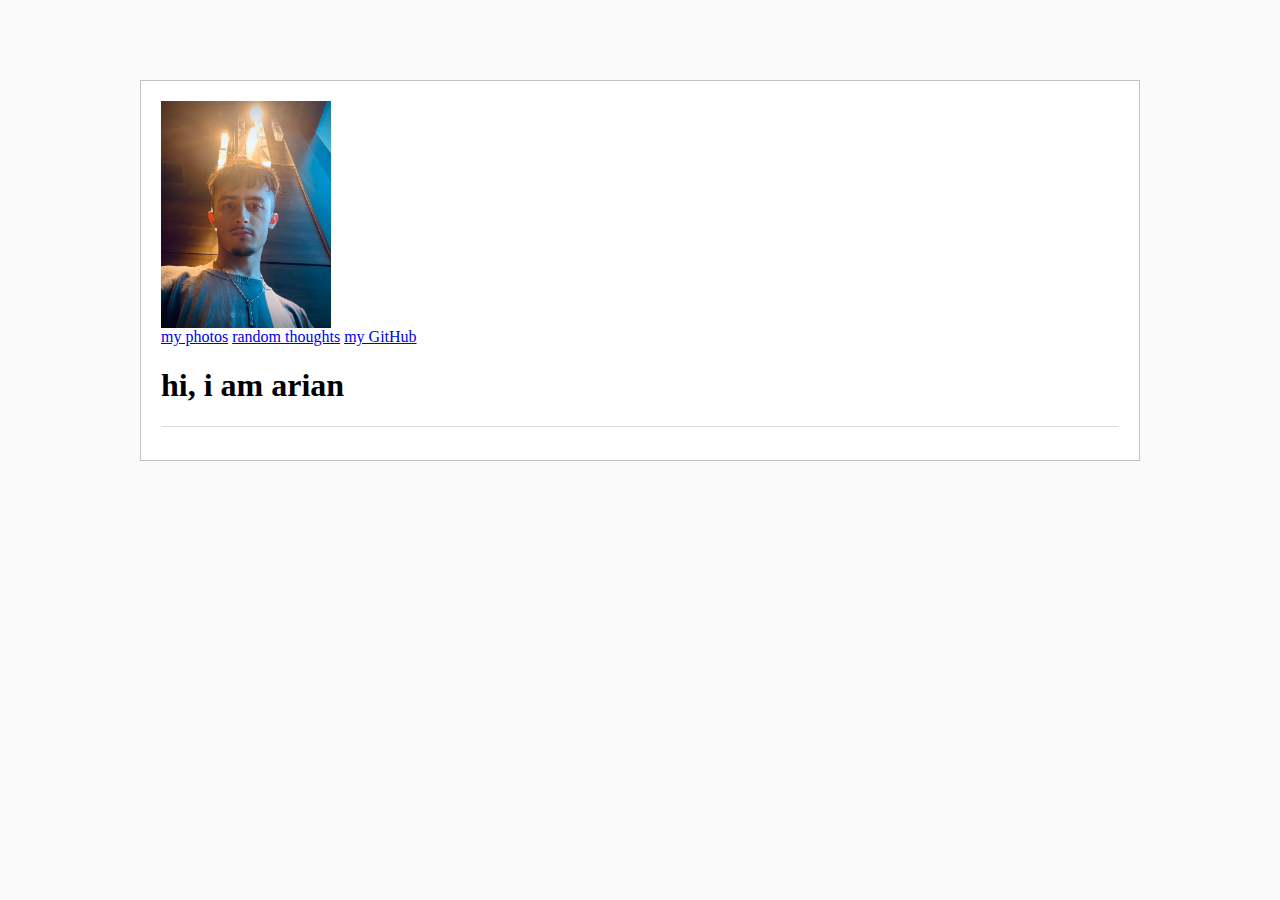
<file: index.html>
<!DOCTYPE html>
<html lang="en">
    <head>
        <meta charset="utf-8" />
        <title>mydigitalnotebook</title>
        <link rel="stylesheet" href="assets/styles.css" />
    </head>
    <body>
       <div class="container">
            <div class="column">
                <img src="assets/Myself.jpg" alt="Arian's Photo" class="profile-photo"/>
                <a href="https://tariq580.github.io/personal_site_arian/">my photos</a>
                <a href="https://tariq580.github.io/personal_site_arian/">random thoughts</a>
                <a href="https://github.com/tariq580">my GitHub</a>
            </div>
            <div class="column1">
                <h1>hi, i am arian</h1>
                <h1 class="title-sep"></h1>
            </div>
       </div>
    </body>
</html>
</file>
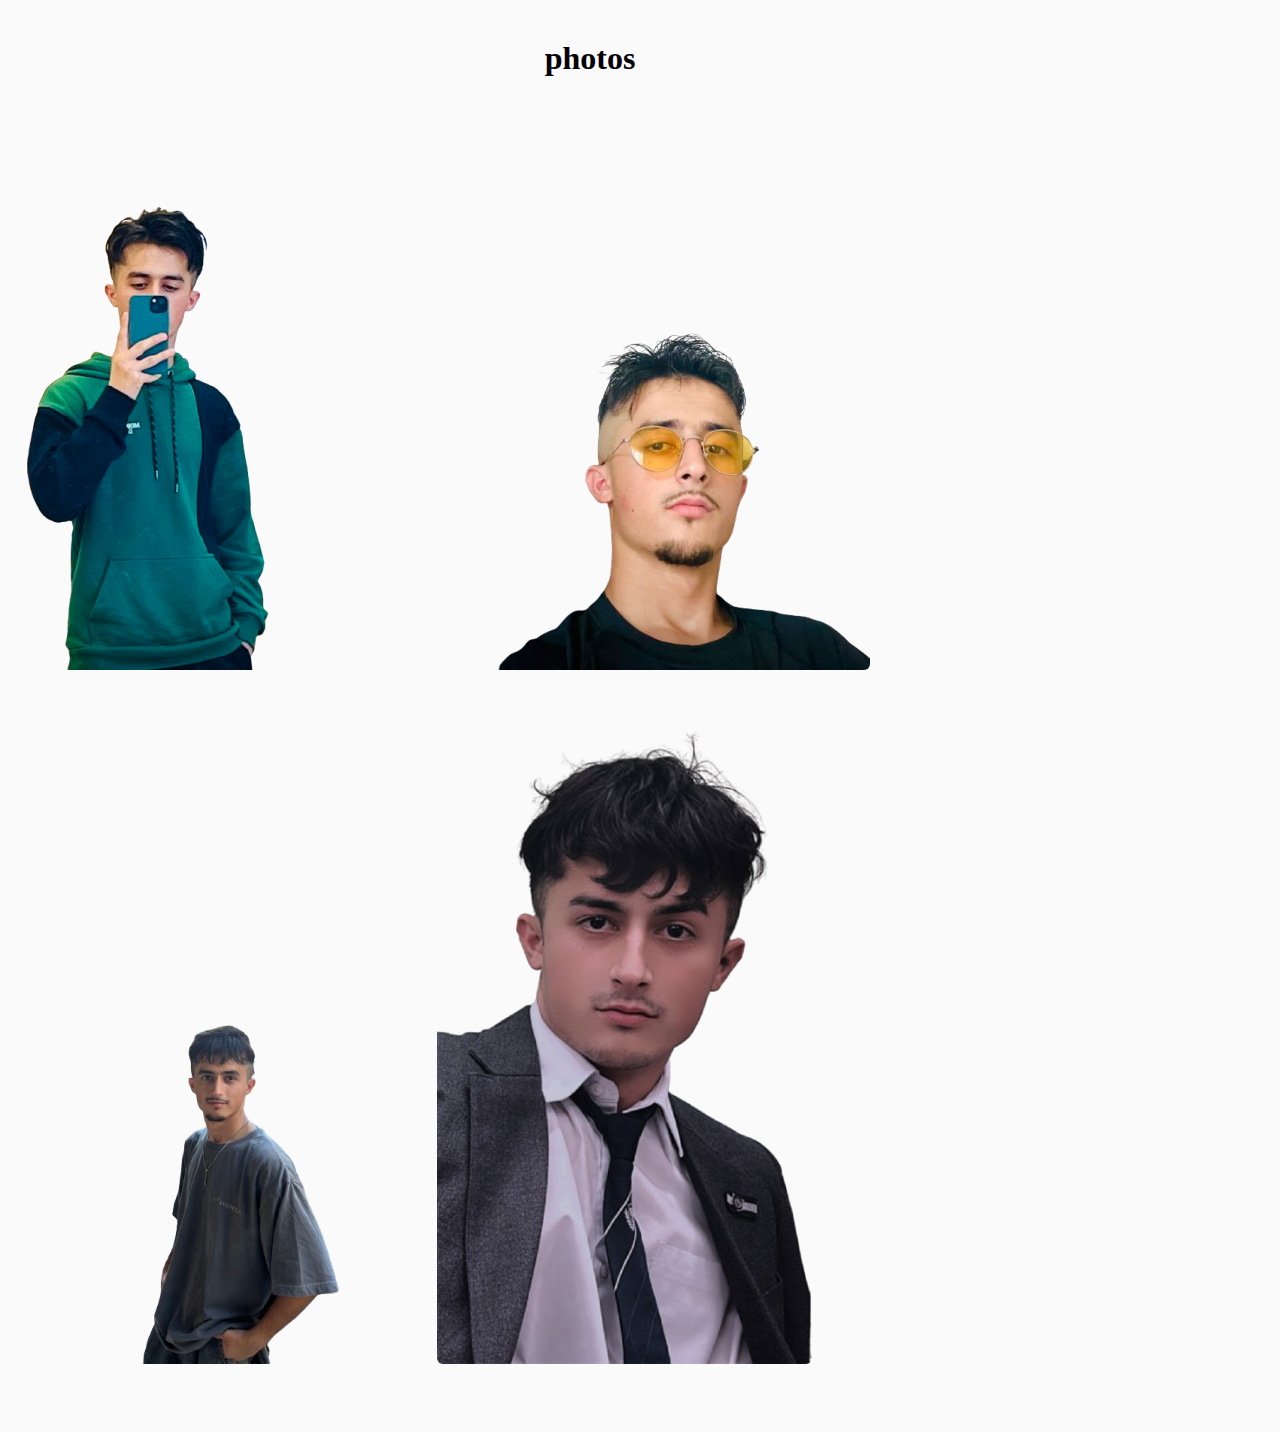
<file: photos.html>
<!DOCTYPE html>
<html lang="en">
    <head>
        <meta charset ="utf-8" />
        <title>photos</title>
        <link rel="stylesheet" href="assets/styles.css" />
    </head>
    <body class="photos_page">
        <h1>photos</h1>
        <img src="assets/myself2withoutbg.png" alt="Arian's Photo 2" class="photo-entry"/>
        <img src="assets/myself3withoutbg.png" alt="Arian's Photo 3" class="photo-entry"/>
        <img src="assets/myself4withoutbg.png" alt="Arian's Photo 4" class="photo-entry"/>
        <img src="assets/myself5withoutbg.png" alt="Arian's Photo 5" class="photo-entry"/>
    </body>
</html>
</file>
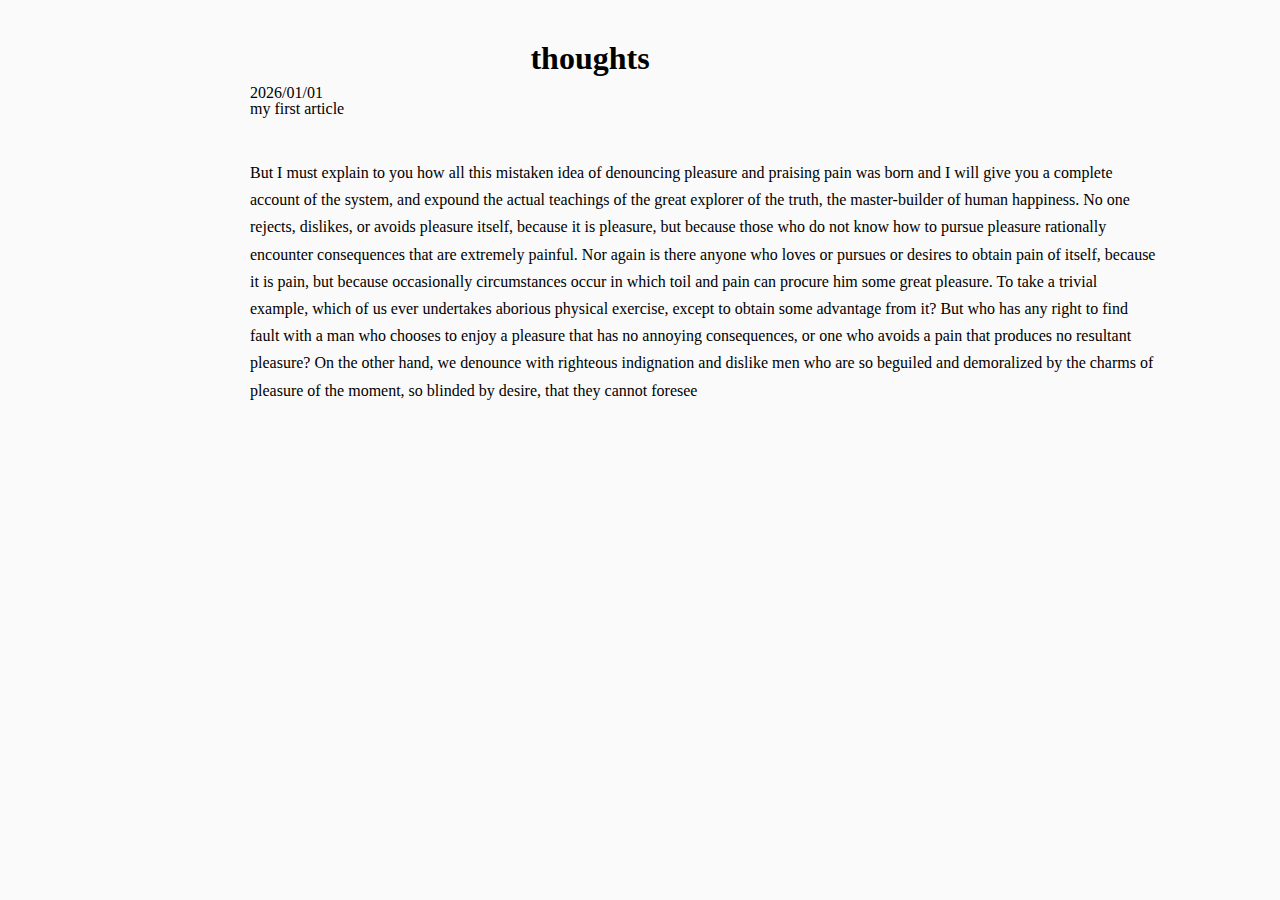
<file: thoughts.html>
<!DOCTYPE html>
<html lang="en">
    <head>
        <meta charset ="utf-8" />
        <title>random thoughts</title>
        <link rel="stylesheet" href="assets/styles.css" />
    </head>
    <body class="thoughts_page">
        <h1>thoughts</h1>
        <p>2026/01/01</p>
        <p>my first article</p>

        <p class="main_text">But I must explain to you how all this mistaken idea of denouncing 
            pleasure and praising pain was born and I will give you a complete account of the system,
            and expound the actual teachings of the great explorer of the truth, the master-builder of 
            human happiness. No one rejects, dislikes, or avoids pleasure itself, because it is pleasure, 
            but because those who do not know how to pursue pleasure rationally encounter consequences that
            are extremely painful. Nor again is there anyone who loves or pursues or desires to obtain pain
            of itself, because it is pain, but because occasionally circumstances occur in which toil and 
            pain can procure him some great pleasure. To take a trivial example, which of us ever undertakes
            aborious physical exercise, except to obtain some advantage from it? But who has any right to find
            fault with a man who chooses to enjoy a pleasure that has no annoying consequences, or one who 
            avoids a pain that produces no resultant pleasure? On the other hand, we denounce with righteous
            indignation and dislike men who are so beguiled and demoralized by the charms of pleasure of the moment, 
            so blinded by desire, that they cannot foresee</p>

    </body>
</html>
</file>
<file: assets/styles.css>
body {
    margin: 0;
    padding: 40px;             /* creates space around the whole page */
    background: #fafafa;
}

.container {
    gap: 30px;           /* space between columns */
    align-items: flex-start;
    width: 90%;
    max-width: 1000px;
    margin: 40px auto;
    padding: 20px;
    box-sizing: border-box;
    background-color: #fff;
    border: 1px solid #c3c3c3;
}

/* moved/valid selector — limits image size so it won't cover the page */


.right_column {
    flex: 1 ;       /* takes remaining space */
    box-sizing: border-box;
}

.left_column a {
    display: block;
    margin: 2px 0;
    color: #0000ee;         
    text-decoration: underline;  
    text-align: center;     
    font-size: 12px;

}

.right_column p {
    line-height: 1.55;
    margin: 0 0 16px;
}

.title-sep {
    border: 0;
    border-top: 1px solid #ddd;
    height: 1px;
    margin: 4px 0 12px; /* top / left-right / bottom */
    border-radius: 1px;
    width: 100%;         /* or set a fixed width like 80% */
}

.name-title {
    color: #01834a;
    font-weight: bold;
    margin-bottom: 10px;
    margin: 0 0 10px;
}


.left_column{
  width: 240px;
  text-align: center;
  margin-top: -80px;

  display: flex;
  flex-direction: column;
  align-items: center;

  gap: 30px; /* THIS is the spacing between image and links */
}

.profile-photo{
  width: 170px;
  height: auto;
  display: block;
  margin: 0; /* kill any default margins */
}

.sidebar_links{
  width: 170px;
  margin: 0; /* remove margin-top */
  padding: 0;
  line-height: 1.2;
}

.content {
  display: flex;
  gap: 30px;
  align-items: flex-start;
}

.container-footer {
  border-top: 1px solid #ddd;
  margin-top: 30px;
  padding-top: 10px;
  font-size: 12px;
  color: #777;
  text-align: right;
}

.thoughts_page {
    padding-left: 0;    /* remove big page padding that shifts the whole block */
    padding-right: 100px;
}

.thoughts_page h1 {
    text-align: center; /* keep title centered */
    margin: 0 0 16px;
}

/* indent only the paragraphs */
.thoughts_page p {
    line-height: 0;
    margin-left: 250px;                          /* move paragraphs in from left */
    max-width: calc(100% - 250px - 24px);        /* optional: keep line length readable */
    margin-bottom: 12px;
}

.thoughts_page p.main_text {
  margin-top: 50px;
  line-height: 1.7;
  justify-content: baseline;
}

.photos_page {
  padding-left: 0;
  padding-right: 100px;
}

.photos_page h1 {
  text-align: center;
  margin: 0 0 16px;
}

/* make photo entries consistent and responsive */
.photos_page .photo-entry {
  overflow: hidden;            /* hide overflow if image is larger */
  max-width: 700px;            /* optional container width */
  margin: 0 0 24px;            /* spacing between entries */
  border-radius: 6px;          /* optional rounded corners */
}

.photos_page .photo-entry img {
  display: block;
  width: 100%;        /* fill available width */
  height: auto;       /* preserve aspect ratio, no cropping */
  max-height: 60vh;   /* prevents extremely tall images from overflowing */
  object-fit: contain;
}
</file>
